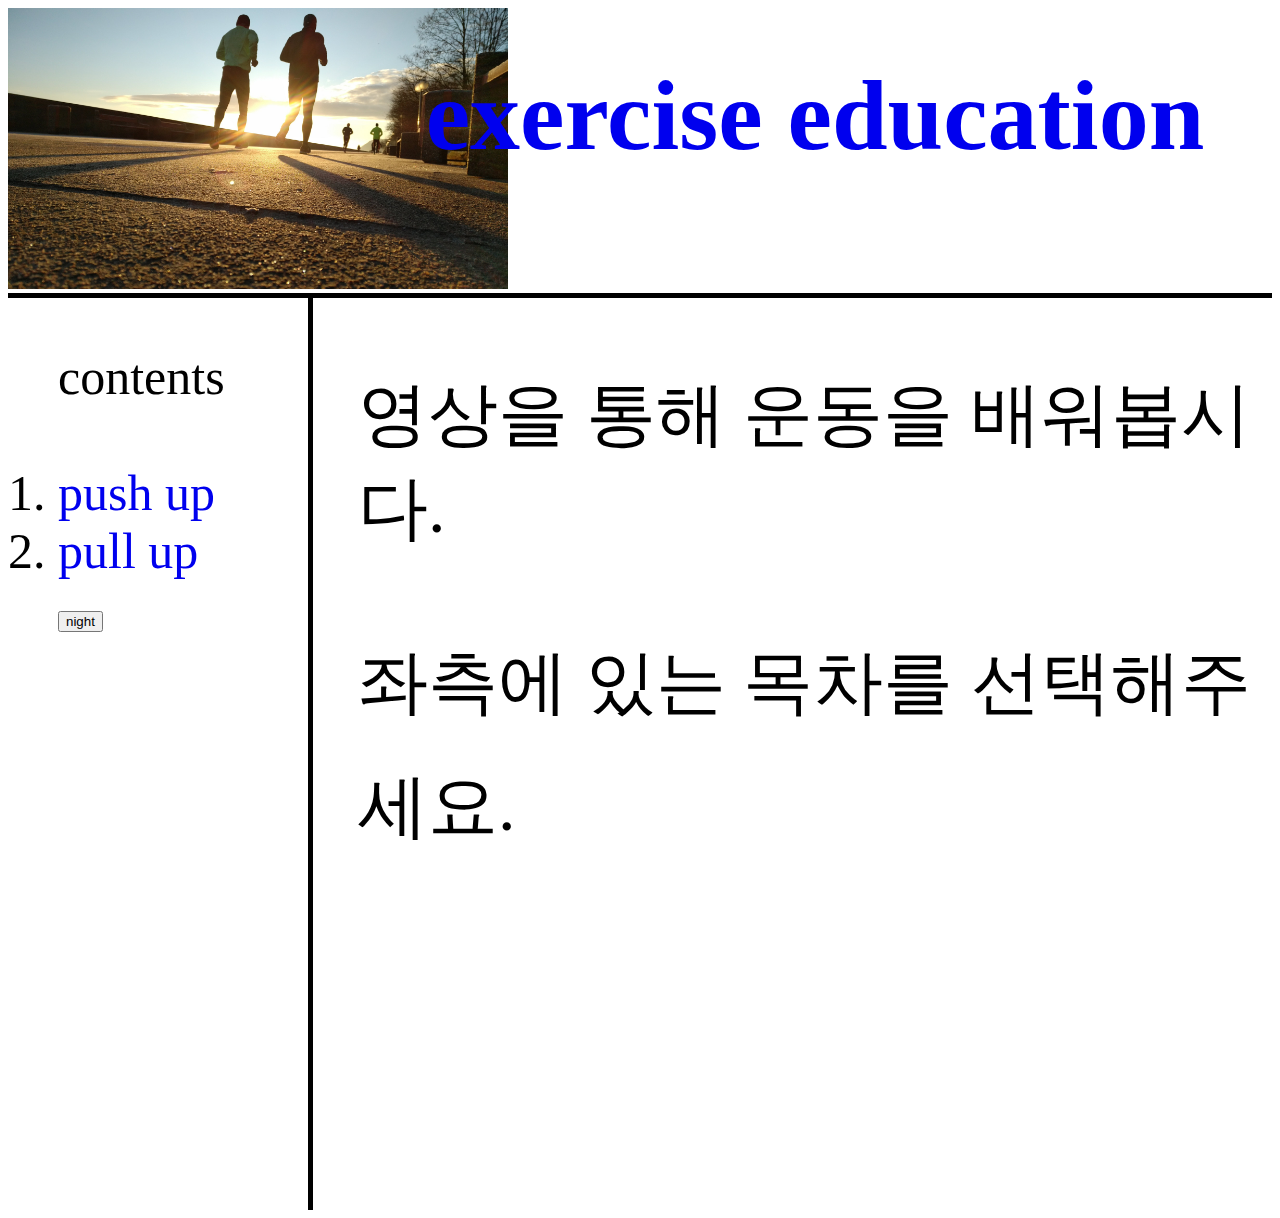
<file: index.html>
<!doctype html>
<html>

<link rel="stylesheet" href="style.css">

<head>
<title> exercise- html </title>

<script src="https://ajax.googleapis.com/ajax/libs/jquery/3.6.4/jquery.min.js"></script>
<script  src="colors.js" ></script>
   



</head>
<body>
    <div id="gri">
    <div>
    <img src = 배경.jpg  width="500">
        </div>
    <div>
        <h1><a href=index.html style=" text-decoration-line:none ; ">exercise education </a></h1>
    </div>
    </div>

     
    <div id="grid">
    <div id="grid2"><ol id="ols">
        <span  >contents </span>  
        <br> <br>

        <li><a class="saw" href="push up.html"> push up</a> </li>
        
       <li><a class="saw" href="pull up.html">  pull up</a> </li>
      

        <input type="button"  ; value="night"  onclick="  NightDay(this)

        ">
       
       <br><br><br><br><br><br><br><br><br><br>



    </ol>
    </div>
   
   <div>
    <p >
            
           영상을 통해 운동을 배워봅시다. 
            <br> <br>좌측에 있는 목차를 선택해주세요.  &nbsp &nbsp &nbsp &nbsp 
            <span id="짜잔" >  짜 &nbsp&nbsp잔   </span>

            
    </p>

        </div>   
    

    
    
    </div>   

    
</body>
</file>
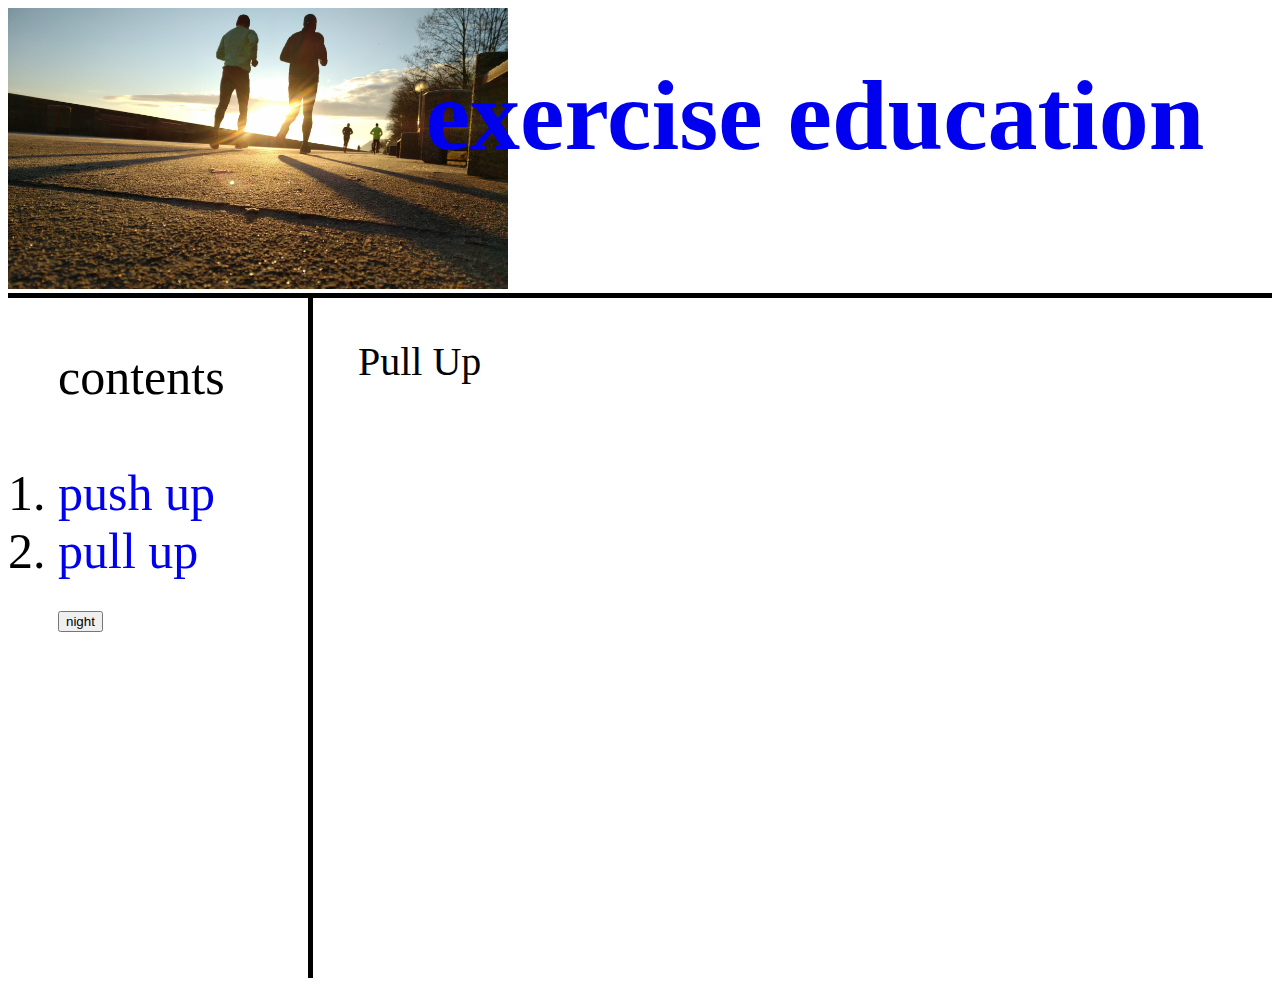
<file: pull up.html>
<!doctype html>
<html>

<link rel="stylesheet" href="style.css">
<style>
    
    
</style>

<head>
<title> exercise- html </title>
<script  src="colors.js" ></script>
<script src="https://ajax.googleapis.com/ajax/libs/jquery/3.6.4/jquery.min.js"></script>
</head>

<body>

    <div id="gri">
        <div>
        <img src = 배경.jpg  width="500">
            </div>
        <div>
            <h1><a href=index.html style=" text-decoration-line:none " >exercise education </a></h1>
        </div>
        </div>
    
    <div id="grid">
    <div id="grid2"><ol>
        contents
        <br> <br>
        <li><a class="saw" href="push up.html" text-decoration-line:none;> push up</a> </li>

       <li><a class="saw" href="pull up.html">  pull up</a> </li> 
       

       <input type="button"  ; value="night"  onclick="  NightDay(this)

       ">

      
       
       <br>  <br><br><br><br><br>
   
    </ol>
    </div>
   
   <div>
    <p style="font-size:40px">
       Pull Up
       <br>
       <br>
       <iframe width="560" height="315" src="https://www.youtube.com/embed/38hYWnsOgZ0" title="YouTube video player" frameborder="0" allow="accelerometer; autoplay; clipboard-write; encrypted-media; gyroscope; picture-in-picture; web-share" allowfullscreen></iframe>
        
    </p>

        </div>   
    </div>   

    











</body>









</body>
</file>
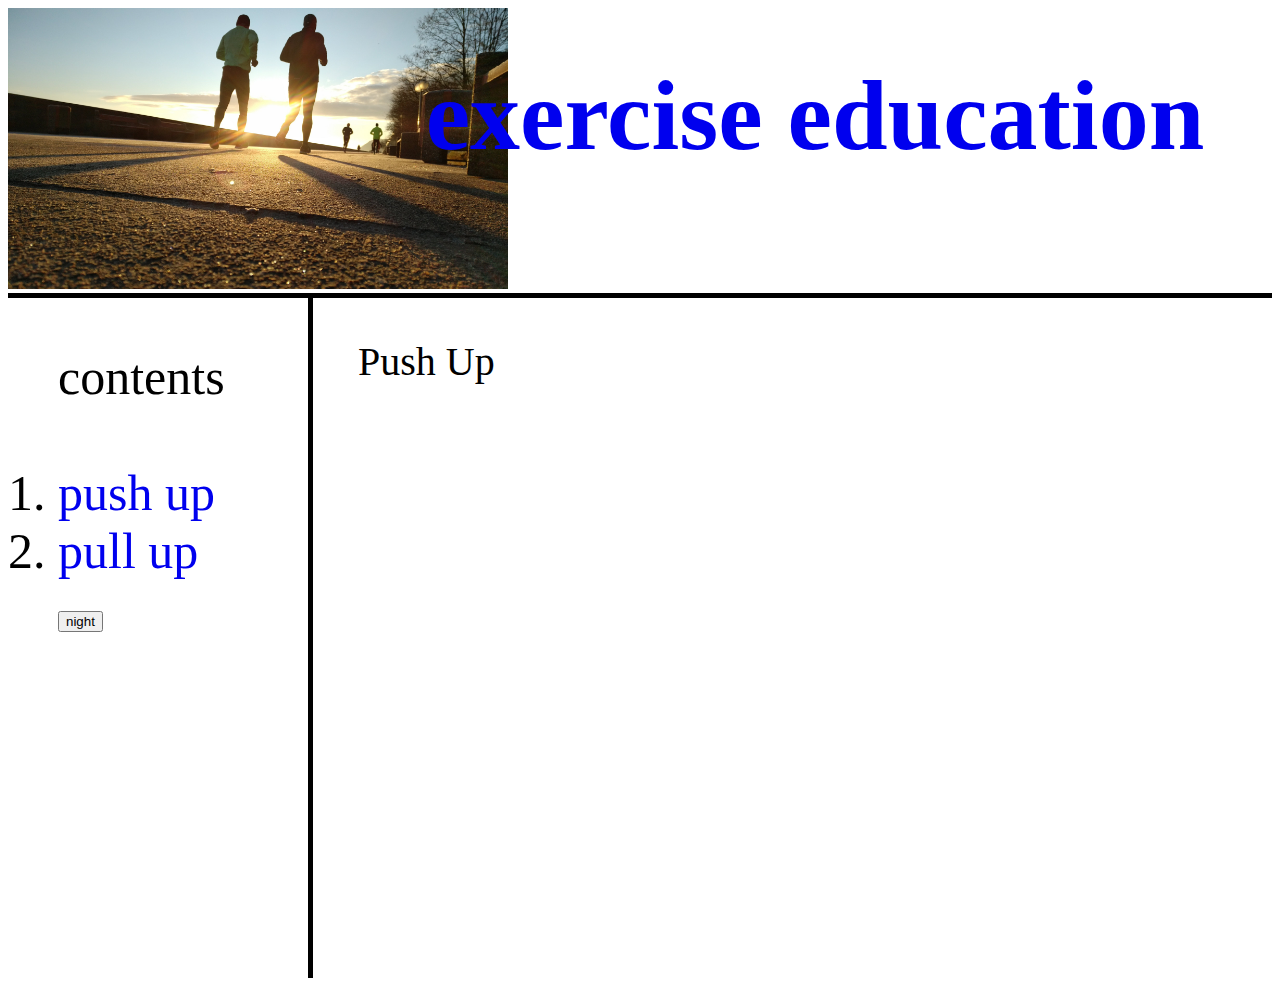
<file: push up.html>
<!doctype html>
<html>
    <link rel="stylesheet" href="style.css">
<style>
    
    
</style>

<head>
<title> exercise- html </title>
<script  src="colors.js" ></script>
<script src="https://ajax.googleapis.com/ajax/libs/jquery/3.6.4/jquery.min.js"></script>


</head>

<body>

    <div id="gri">
        <div>
        <img src = 배경.jpg  width="500">
            </div>
        <div>
            <h1><a href=index.html style=" text-decoration-line:none "  >exercise education </a></h1>
        </div>
        </div>
    
    
    <div id="grid">
    <div id="grid2"><ol>
        contents
        <br> <br>
        <li><a class="saw" href="push up.html"> push up</a> </li>

       <li><a class="saw" href="pull up.html">  pull up</a> </li>
       
       <input type="button"  ; value="night"  onclick="  NightDay(this)

       ">

      
       
       
       <br>  <br><br><br><br><br>


    </ol>
    </div>
   
   <div>
    <p style="font-size:40px">
       Push Up
       <br>
       <br>
       
        <iframe width="560" height="315" src="https://www.youtube.com/embed/aoH7qNedO8k" title="YouTube video player" frameborder="0" allow="accelerometer; autoplay; clipboard-write; encrypted-media; gyroscope; picture-in-picture; web-share" allowfullscreen></iframe>

    </p>

        </div>   
    </div>   

    











</body>
</file>
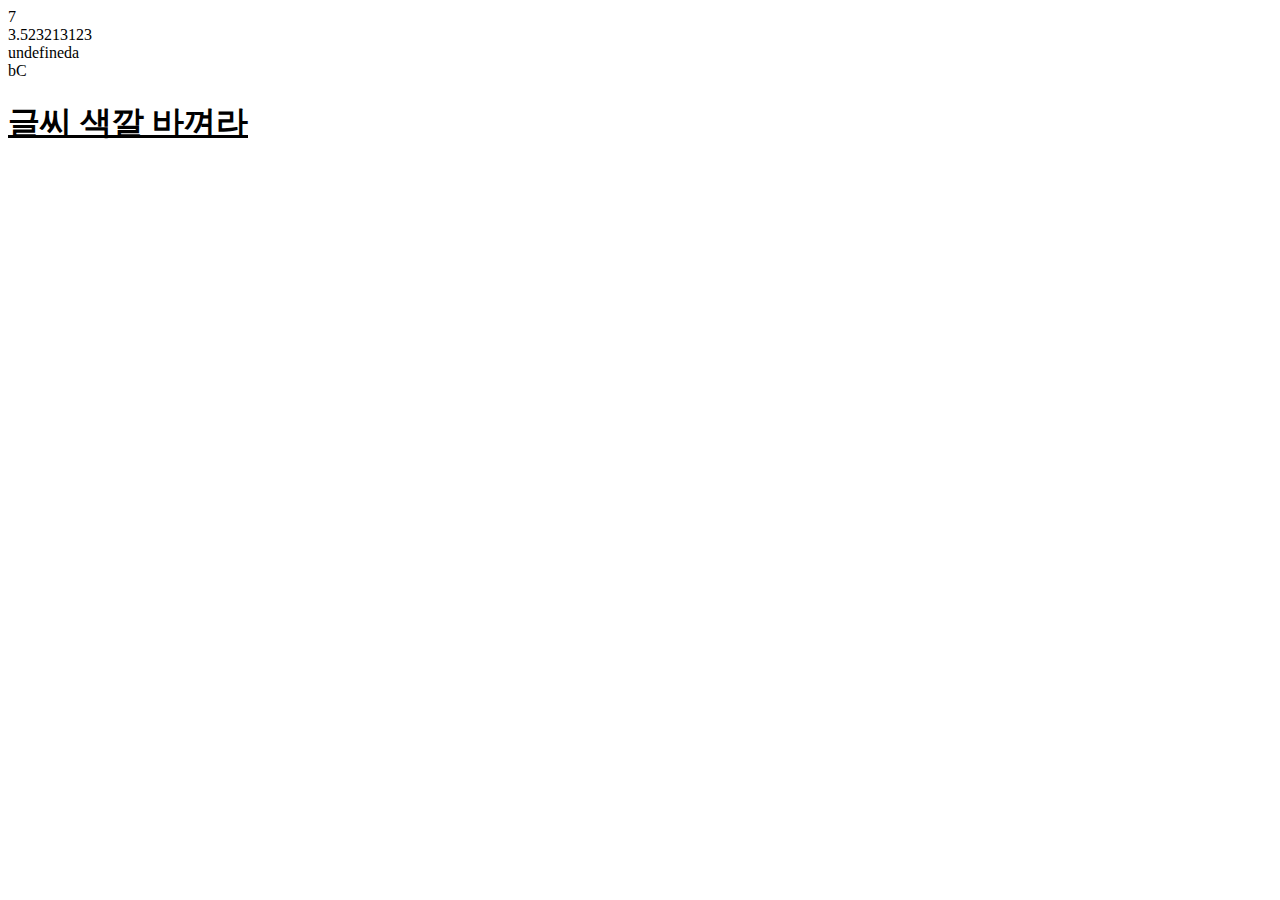
<file: 왜안돼.html>
<!doctype html>
<html>
<head>


</head>


<body>
<script>
    num=1;   n=2;
    function dsd(a,b){ document.write(a+b+"<br>");   }

     dsd(3,4);  

     dsd(3,0.523213123);      
  
     var a = {"a":"b", "d":"C"   } ;    
     document.write(a.c)

     var coworkers = {"aaa":"a", "bbb":"b" } ; 

     document.write(coworkers.aaa+"<br>")

     for(var key in a){document.write(a[key])}

</script>





<h1    style="color : green"> <a href="box.html" style="color:black ">  글씨 색깔 바껴라 </a></h1>




</body>
</file>
<file: style.css>
h1 {color :red ; font-size:100px ; text-align:center; 
        
        padding:50px;
        margin:0px;   }
    .saw{  text-decoration-line:none }
    
    ol {
        width: 200px;
        margin:0px;
        
        padding:50px;
        font-size:50px;
        }
    #grid { display:grid;        ;
            grid-template-columns: 350px 5fr;}
    #gri {display:grid;  ;
        grid-template-columns: 350px 5fr;
        border-bottom:5px solid black;  }
       
        #grid2 {display:grid;  ;
            
            border-right:5px solid black; 
            width:300px;}
            
    #짜잔  {color: white; font-size:100px;}      
    
    p {font-size:70px}
</file>
